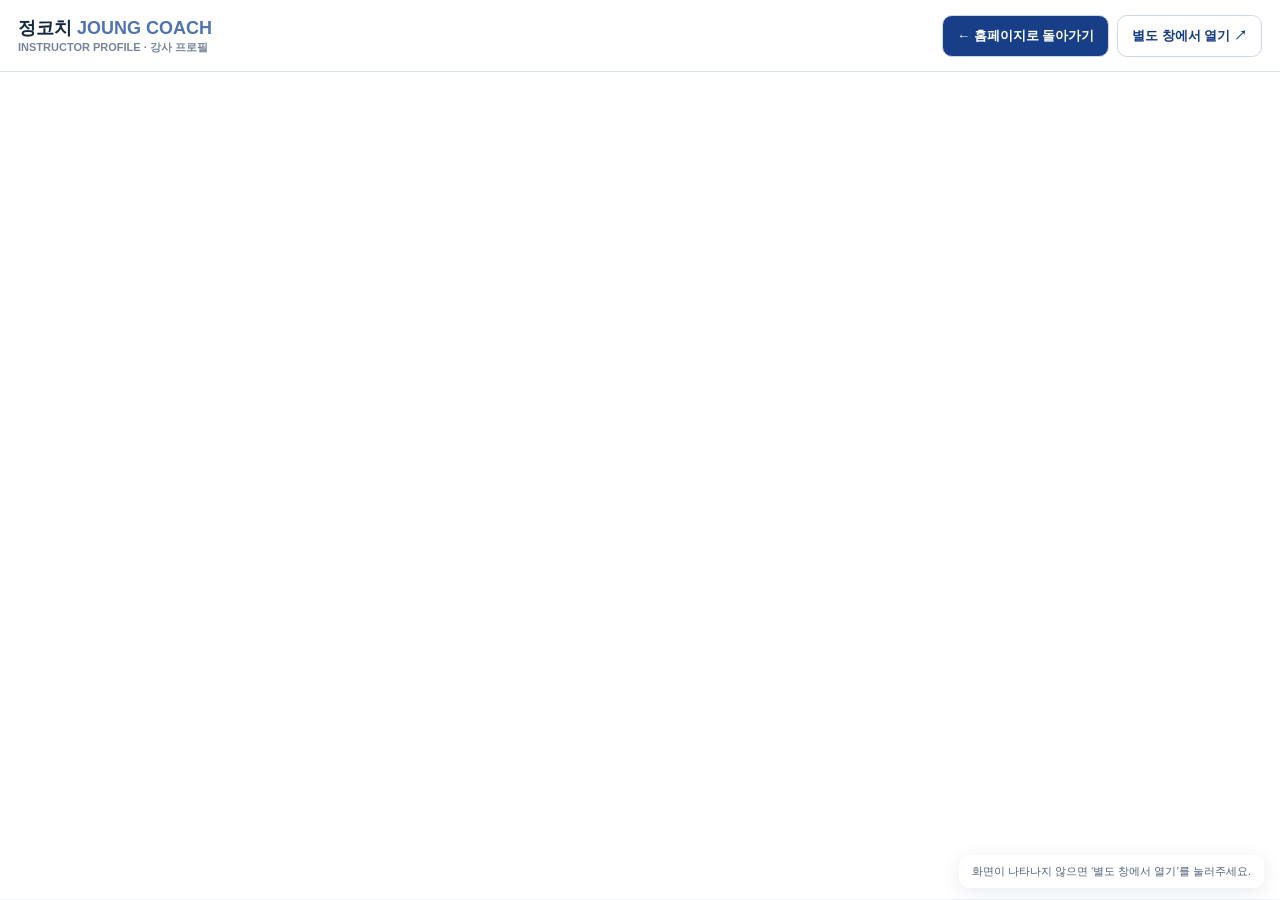
<file: instructor-profile.html>
<!doctype html><html lang="ko"><head><meta charset="utf-8"><meta name="viewport" content="width=device-width,initial-scale=1"><title>강사 프로필 | 정코치 JOUNG COACH</title><style>*{box-sizing:border-box}body{margin:0;font-family:Inter,"Noto Sans KR",sans-serif;background:#eef2f8;color:#142741}.profilebar{display:flex;align-items:center;justify-content:space-between;gap:12px;padding:12px max(18px,calc((100vw - 1440px)/2));background:#fff;border-bottom:1px solid #dce4f0;min-height:72px}.identity{font-size:18px;font-weight:800}.identity small{display:block;font-size:11px;color:#76849a;font-weight:600}.actions{display:flex;flex-wrap:wrap;gap:8px}.actions a{font-size:13px;font-weight:700;color:#123a83;text-decoration:none;padding:11px 14px;border:1px solid #cfd8e8;border-radius:10px;background:white}.actions a.primary{background:#173e87;color:white}.frame{height:calc(100dvh - 73px);min-height:500px}.frame iframe{display:block;width:100%;height:100%;border:0;background:white}.help{position:absolute;bottom:12px;right:16px;padding:9px 13px;border-radius:10px;background:rgba(255,255,255,.94);font-size:11px;color:#52637a;box-shadow:0 4px 20px #11224416}@media(max-width:620px){.profilebar{padding:11px 14px}.identity{font-size:14px}.actions a{font-size:11px;padding:10px}.help{font-size:10px}}</style></head><body><header class="profilebar"><div class="identity">정코치 <span style="color:#5074b3">JOUNG COACH</span><small>INSTRUCTOR PROFILE · 강사 프로필</small></div><nav class="actions"><a href="index.html" class="primary">← 홈페이지로 돌아가기</a><a href="https://instructor-profile-eulkyun.netlify.app/" target="_blank" rel="noopener noreferrer">별도 창에서 열기 ↗</a></nav></header><main class="frame"><iframe src="https://instructor-profile-eulkyun.netlify.app/" title="정을균 강사 프로필" loading="eager" referrerpolicy="strict-origin-when-cross-origin"></iframe></main><div class="help">화면이 나타나지 않으면 ‘별도 창에서 열기’를 눌러주세요.</div></body></html>
</file>
